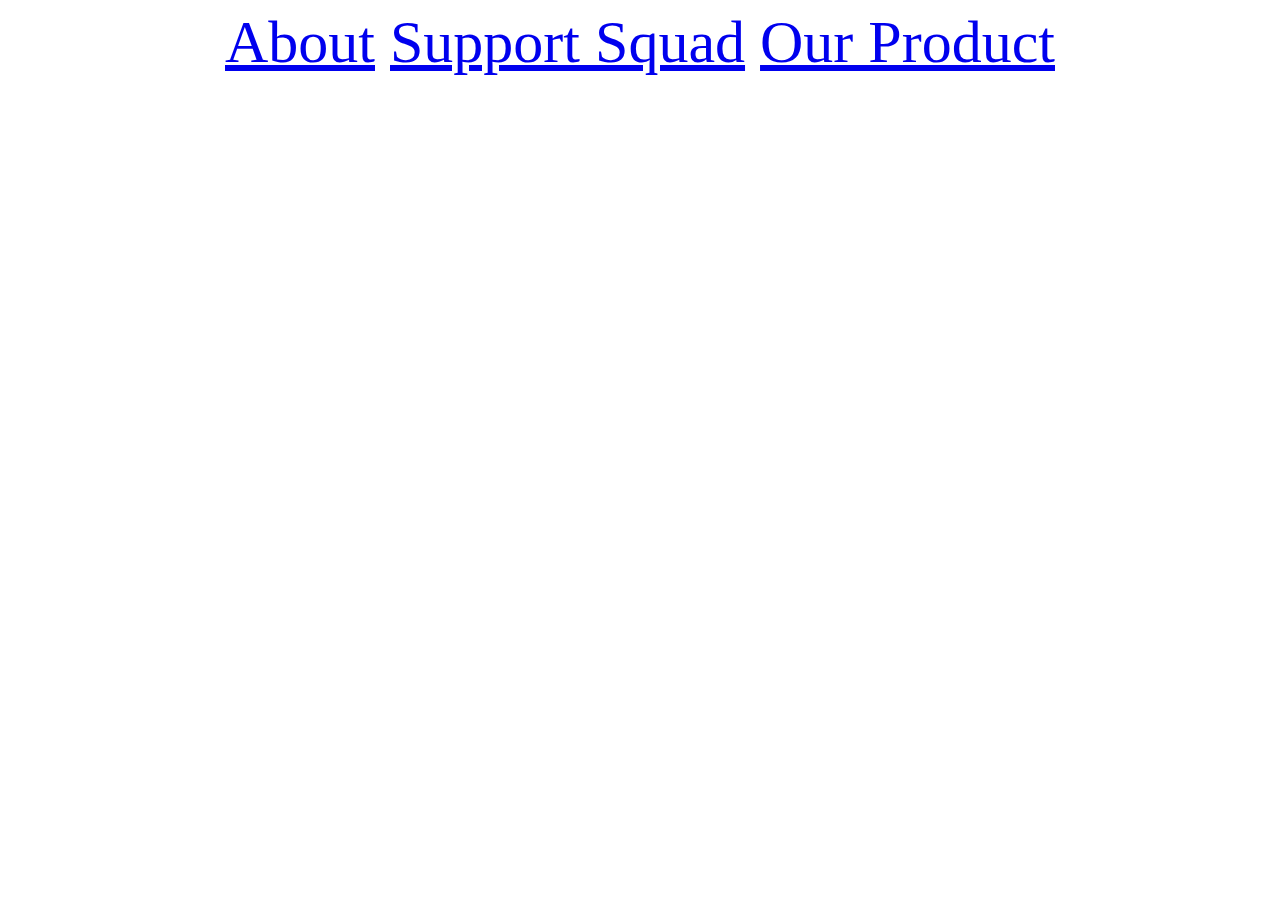
<file: Index.html>
<!DOCTYPE html>
<html>
<head>
	<link rel= "stylesheet" href="indexStle.css">
	<title> BE A SURVIVOR</title>
	</head>
<body>
<nav>
	<a href="file 1">About</a>
	<a href="file 2">Support Squad</a>
	<a href="ourproduct.html"> Our Product</a>
</nav>
	<h1> Welcome to the Chlamydia Support Squad <h1>
		<p1>Helping raise awareness for Chlamydia Step by Step<p1>
<body style="background-image:url(https://media.giphy.com/media/5qrAPMvXQQoHS/giphy.gif);"
</body>	
</body>
</html>
</file>
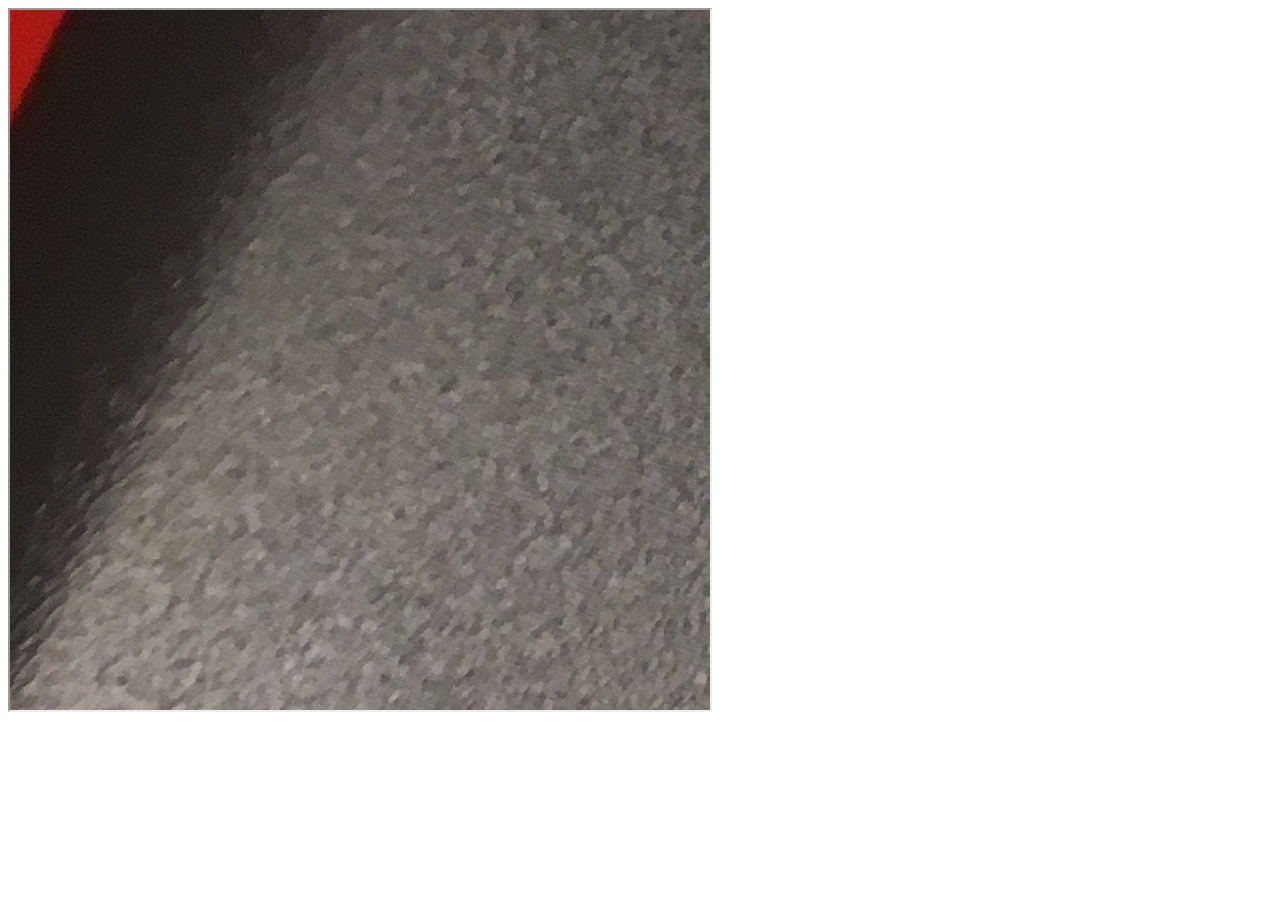
<file: ourproduct.html>
<!DOCTYPE html>
<html>
<link rel="stylesheet" href="ourproductStle.css">
<head>
	<title> Our Product</title>
</head>
<body>
<iframe src="Ourproduct.pdf.JPG" width="700" height="700"> </iframe>
</body>
</html>
</file>
<file: indexStle.css>
h1{
	color: white;
	text-align: center;
	font-size: 70px
}
p1{ text-align:center;
font-color: white;
font-size: 40px; 
}
nav{
	text-align: center;
	font-size: 60px;
}
</file>
<file: ourproductStle.css>
ourproductStle.css
</file>
